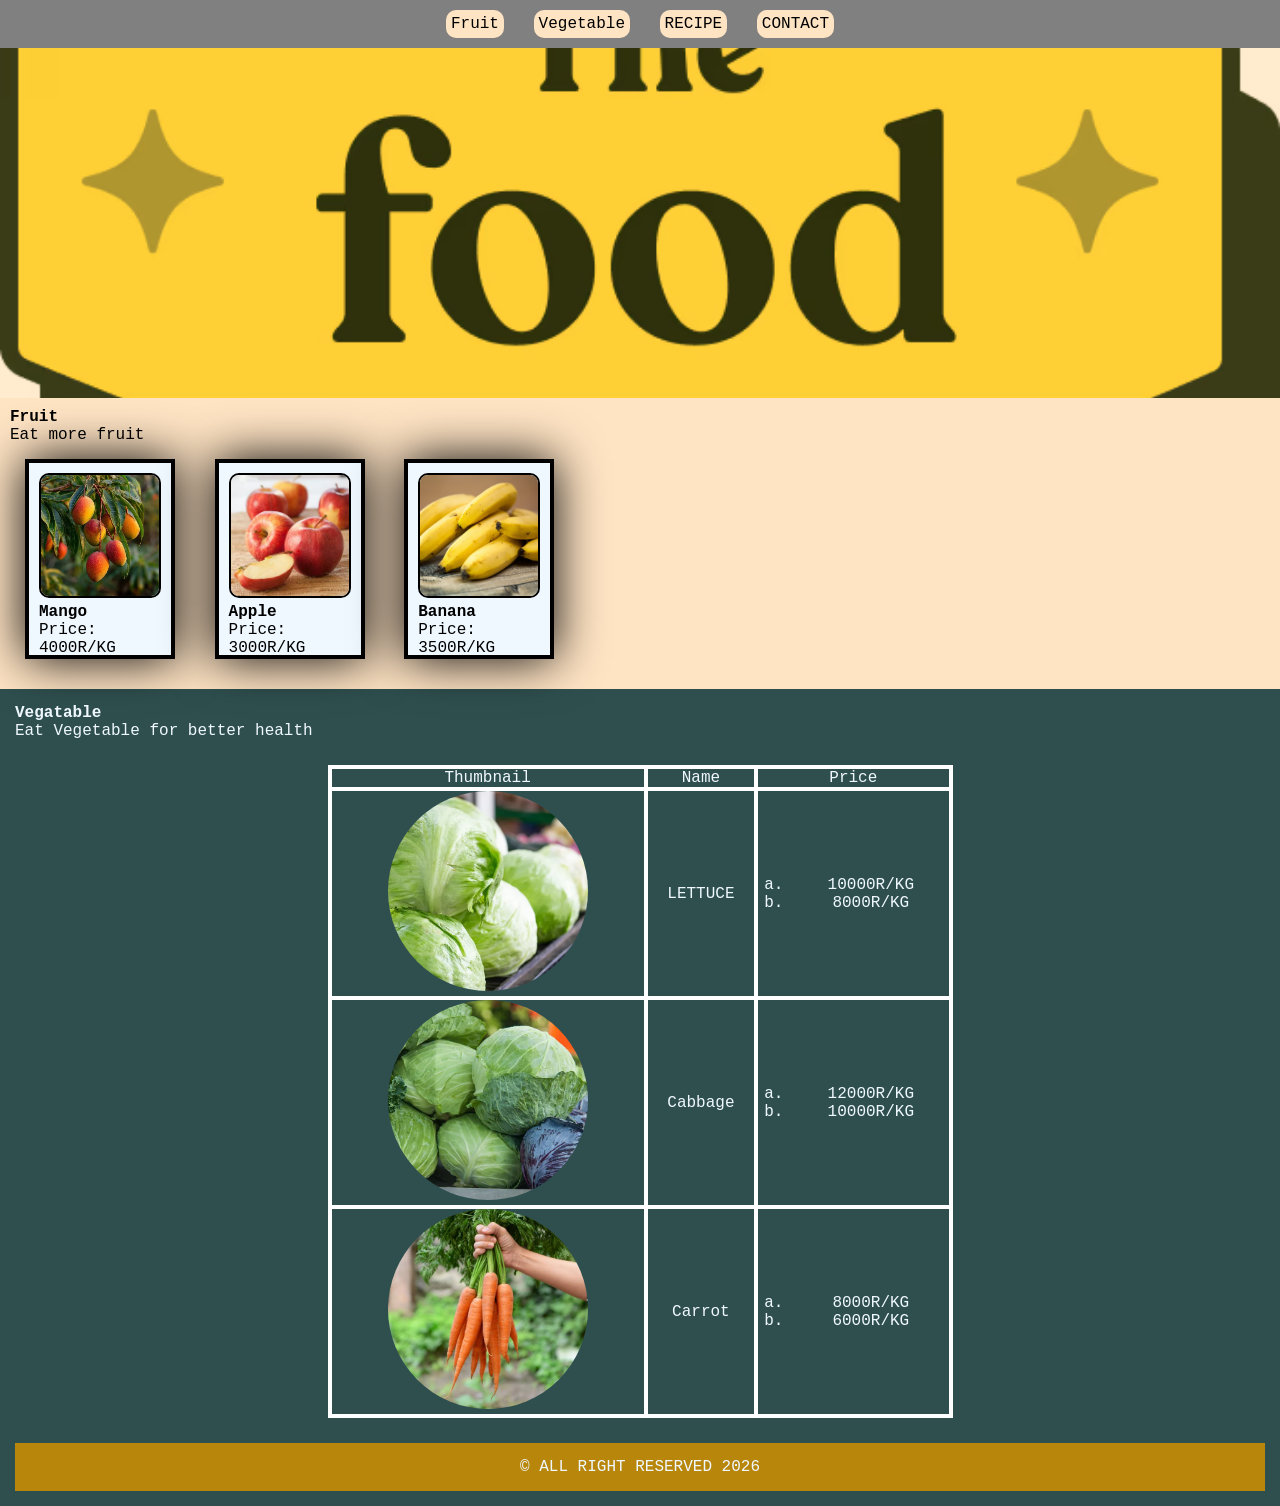
<file: index.html>
<!DOCTYPE html>
<html lang="en">

<head>
    <meta charset="UTF-8">
    <meta name="viewport" content="width=device-width, initial-scale=1.0">
    <title>Potato House</title>
    <link rel="stylesheet" href="style.css">
</head>

<body>

    <!-- Header -->
    <div class="header">
        <a href="#fruit-section">Fruit</a>
        <a href="#veg-section">Vegetable</a>
        <a href="recipes.html">RECIPE</a>
        <a href="contact.html">CONTACT</a>


    </div>
    <!-- Banner -->
    <div class="banner">

    </div>
    <!-- Fruit -->
    <div id="fruit-section">
        <h4 class="section-title">Fruit</h4>
        <p class="section-intro">Eat more fruit</p>

        <div class="fruit-card">
            <img src="images (5).jpg" alt="">
            <h4>Mango</h4>
            <p>Price: 4000R/KG</p>
        </div>
        <div class="fruit-card">
            <img src="Apples-184940975-770x533-1_jpg.webp" alt="">
            <h4>Apple</h4>
            <p>Price: 3000R/KG</p>
        </div>
        <div class="fruit-card">
            <img src="bananas-1354785_1920.avif" alt="">
            <h4>Banana</h4>
            <p>Price: 3500R/KG</p>
        </div>


    </div>
    <!-- Vegetable -->
    <div id="veg-section">
        <h4 class="section-title">Vegatable</h4>
        <p class="section-intro">Eat Vegetable for better health</p>
        <table>
            <tr>
                <td>Thumbnail</td>
                <td>Name</td>
                <td>Price</td>
            </tr>

            <tr>
                <td>
                    <img src="crisphead-lettuce-iceberg-1296x728-body.webp" alt="">
                </td>
                <td>LETTUCE</td>
                <td>
                    <ol>
                        <li>10000R/KG</li>
                        <li>8000R/KG</li>
                    </ol>
                </td>
            </tr>

            <tr>
                <td>
                    <img src="Benefits-Of-Cabbage-589153824-770x533-1_jpg.webp" alt="">
                </td>
                <td>Cabbage</td>
                <td>
                    <ol>
                        <li>12000R/KG</li>
                        <li>10000R/KG</li>
                    </ol>
                </td>
            </tr>

            <tr>
                <td>
                    <img src="images (9).jpg" alt="">
                </td>
                <td>Carrot</td>
                <td>
                    <ol>
                        <li>8000R/KG</li>
                        <li>6000R/KG</li>
                    </ol>
                </td>
            </tr>
        </table>
        <!-- Footer -->
        <div class="footer">
            <p>&copy; ALL RIGHT RESERVED 2026</p>
        </div>



</html>
</file>
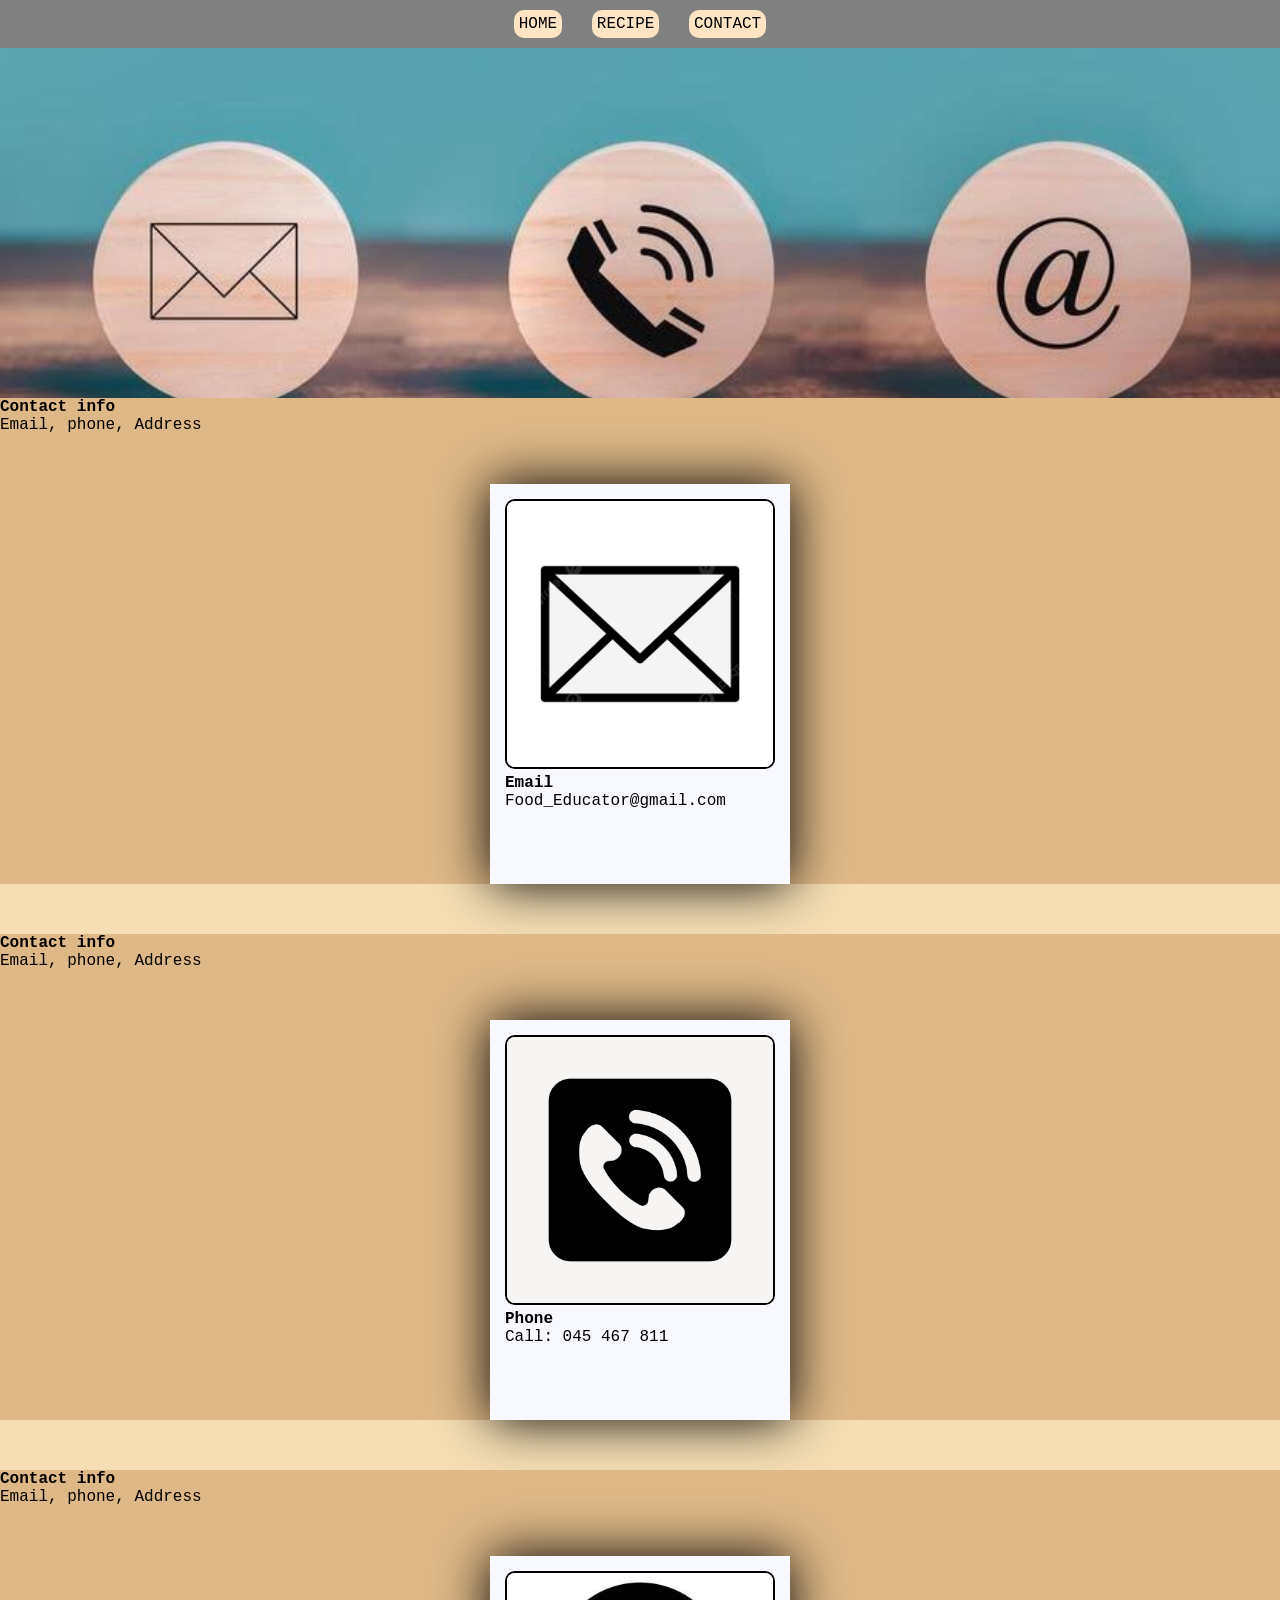
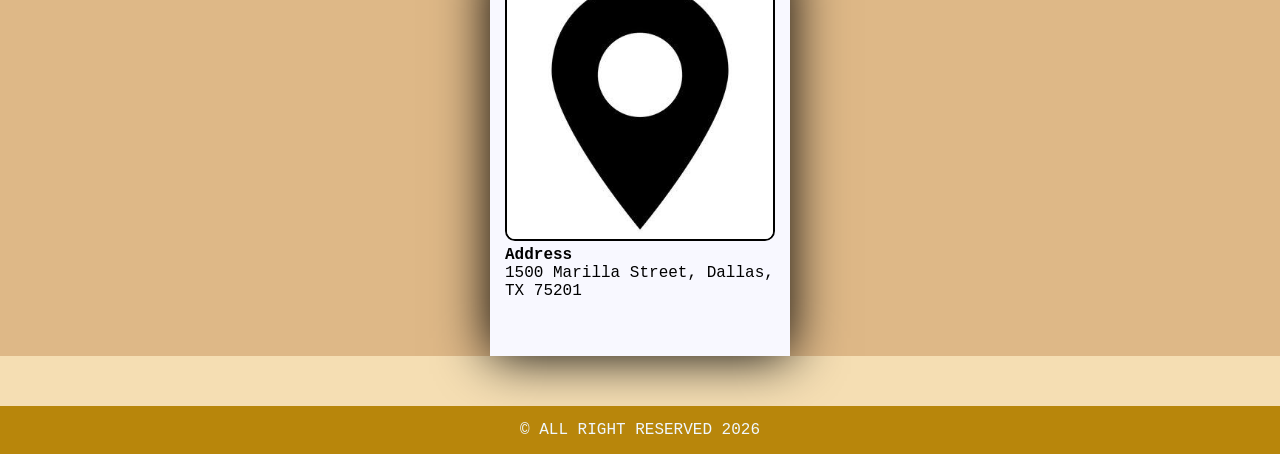
<file: contact.html>
<!DOCTYPE html>
<html lang="en">

<head>
    <meta charset="UTF-8">
    <meta name="viewport" content="width=device-width, initial-scale=1.0">
    <title>Potato House</title>
    <link rel="stylesheet" href="style.css">
</head>

<body>

    <!-- Header -->
    <div class="header">
        <a href="index.html">HOME</a>
        <a href="recipes.html">RECIPE</a>
        <a href="contact.html">CONTACT</a>


    </div>
    <!-- Banner -->
    <div class="banner3">

    </div>

    <!-- Contact -->
    <div id="contact-section">
        <h4 class="section-title">Contact info</h4>
        <p class="section-info">Email, phone, Address</p>

        <div class="contact-card">
            <img src="pngtree-email-vector-icon-png-image_4279324.jpg" alt="">
            <h4>Email</h4>
            <p>Food_Educator@gmail.com</p>
        </div>
    </div>

    <div id="contact-section">
        <h4 class="section-title">Contact info</h4>
        <p class="section-info">Email, phone, Address</p>

        <div class="contact-card">
            <img src="cHJpdmF0ZS9sci9pbWFnZXMvd2Vic2l0ZS8yMDI0LTExL3YxMTgxLXR1LWVsZW1lbnQtNDY1LXgtbTN3dGhjeXMuanBn.jpg"
                alt="">
            <h4>Phone</h4>
            <p>Call: 045 467 811</p>
        </div>
    </div>

    <div id="contact-section">
        <h4 class="section-title">Contact info</h4>
        <p class="section-info">Email, phone, Address</p>

        <div class="contact-card">
            <img src="images (8).jpg    " alt="">
            <h4>Address</h4>
            <p>1500 Marilla Street, Dallas, TX 75201</p>
        </div>
    </div>


    <!-- Footer -->
    <div class="footer">
        <p>&copy; ALL RIGHT RESERVED 2026</p>
    </div>



</html>
</file>
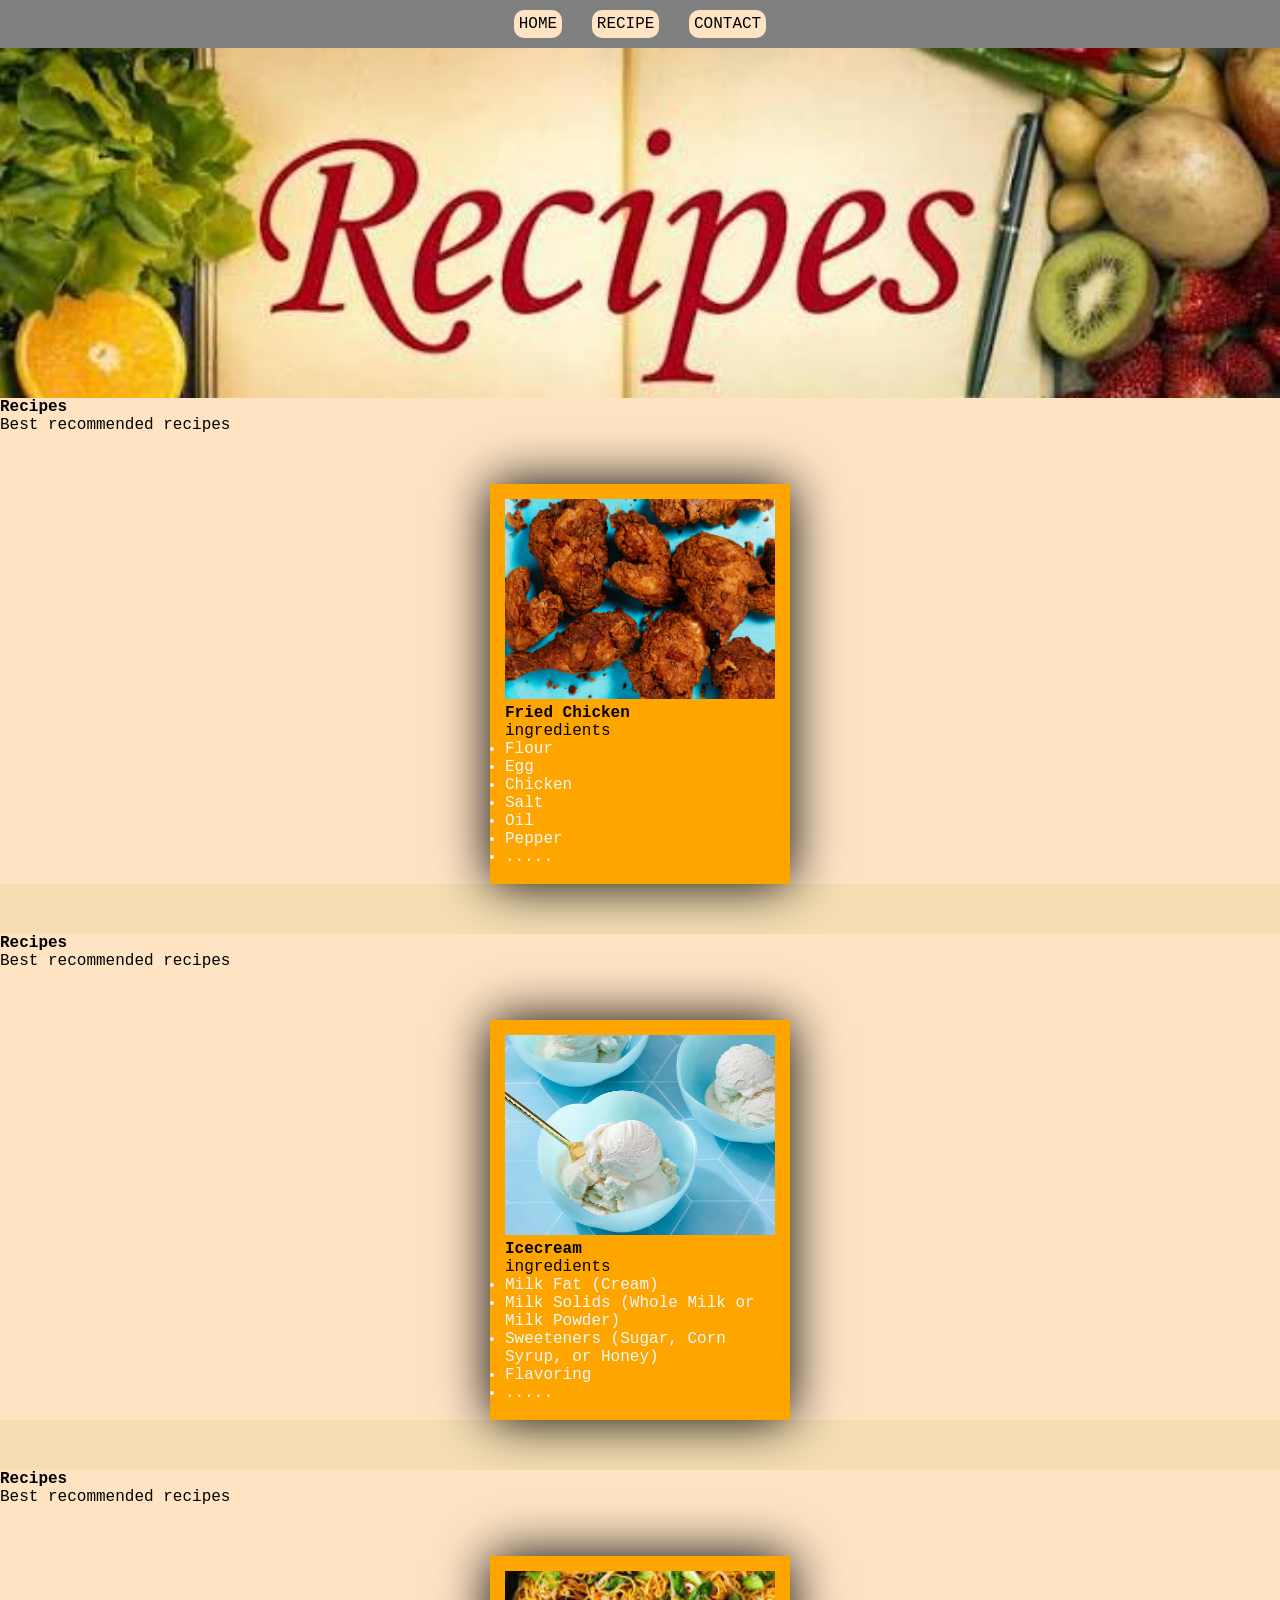
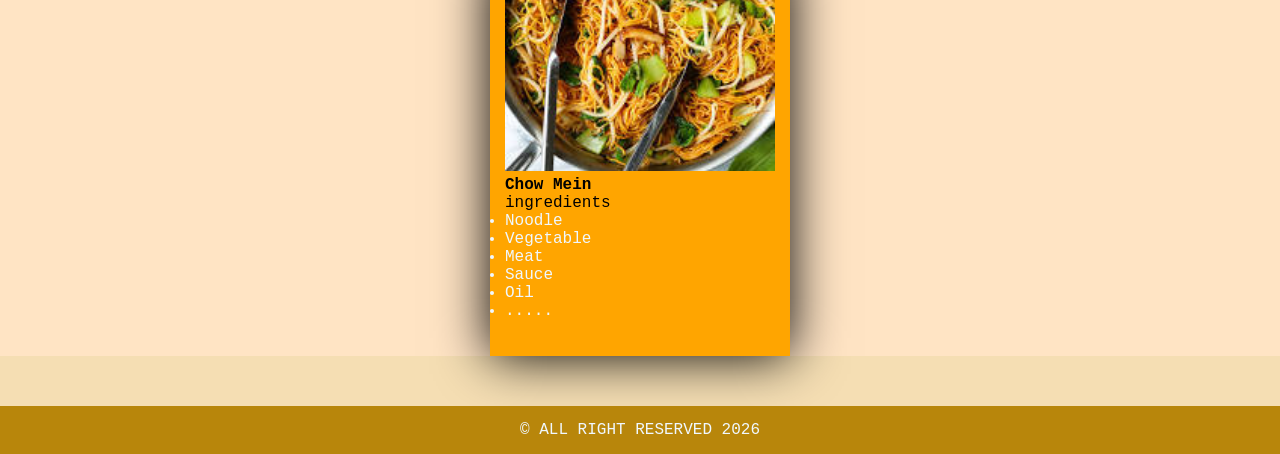
<file: recipes.html>
<!DOCTYPE html>
<html lang="en">

<head>
    <meta charset="UTF-8">
    <meta name="viewport" content="width=device-width, initial-scale=1.0">
    <title>Potato House</title>
    <link rel="stylesheet" href="style.css">
</head>

<body>

    <!-- Header -->
    <div class="header">
        <a href="index.html">HOME</a>
        <a href="recipes.html">RECIPE</a>
        <a href="contact.html">CONTACT</a>


    </div>
    <!-- Banner -->
    <div class="banner2">
    </div>

    <!-- Recipes -->
    <div id="recipe-section">
        <h4 class="section-title">Recipes</h4>
        <p class="section-info">Best recommended recipes</p>

        <div class="recipe-card">
            <img src="20260714_BA_01_Skillet20Chicken_135_FINAL_Horizontal_01.webp" alt="">
            <h4>Fried Chicken</h4>
            <p>ingredients</p>
            <ul>
                <li>Flour</li>
                <li>Egg</li>
                <li>Chicken</li>
                <li>Salt</li>
                <li>Oil</li>
                <li>Pepper</li>
                <li>.....</li>
            </ul>
        </div>


    </div>

    <div id="recipe-section">
        <h4 class="section-title">Recipes</h4>
        <p class="section-info">Best recommended recipes</p>

        <div class="recipe-card">
            <img src="download (3).jpg" alt="">
            <h4>Icecream</h4>
            <p>ingredients</p>
            <ul>
                <li>Milk Fat (Cream)</li>
                <li>Milk Solids (Whole Milk or Milk Powder)</li>
                <li>Sweeteners (Sugar, Corn Syrup, or Honey)</li>
                <li>Flavoring</li>
                <li>.....</li>
            </ul>
        </div>


    </div>

    <div id="recipe-section">
        <h4 class="section-title">Recipes</h4>
        <p class="section-info">Best recommended recipes</p>

        <div class="recipe-card">
            <img src="download (4).jpg" alt="">
            <h4>Chow Mein</h4>
            <p>ingredients</p>
            <ul>
                <li>Noodle</li>
                <li>Vegetable</li>
                <li>Meat</li>
                <li>Sauce</li>
                <li>Oil</li>
                <li>.....</li>
            </ul>
        </div>


    </div>
    <!-- Footer -->
    <div class="footer">
        <p>&copy; ALL RIGHT RESERVED 2026</p>
    </div>



</html>
</file>
<file: style.css>
* {
    Padding: 0;
    margin: 0;
    box-sizing: border-box;
    font-family: 'Courier New', Courier, monospace;
}

html {
    scroll-behavior: smooth;
}

body {
    background-color: wheat;
    color: aliceblue;
}

.header {
    padding: 15px;
    background-color: gray;
    text-align: center;

}

.header a {
    padding: 5px;
    background-color: bisque;
    color: black;
    text-decoration: none;
    border-radius: 10px;
    margin: 10px;
}

.header a:hover {
    background-color: whitesmoke;
}

.banner {
    padding: 15px;
    background-color: blanchedalmond;
    height: 350px;
    background-image: url("3BvjnRyP3sSLxSIYSCOE6yg7BY.avif");
    background-size: cover;
    background-position: center;
}

.banner2 {
    padding: 15px;
    background-color: blanchedalmond;
    height: 350px;
    background-image: url("images\ \(6\).jpg");
    background-size: cover;
    background-position: center;
}

.banner3 {
    padding: 15px;
    background-color: blanchedalmond;
    height: 350px;
    background-image: url("images\ \(7\).jpg");
    background-size: cover;
    background-position: center;
}

#fruit-section {
    padding: 10px;
    background-color: bisque;
}

.section-title {
    color: black;
}

.section-intro {
    color: black;
}

.fruit-card {
    padding: 10px;
    background-color: aliceblue;
    width: 150px;
    height: 200px;
    border: 4px solid black;


    display: inline-block;
    overflow: hidden;
    margin: 15px;
    box-shadow: 0px 0px 50px black;
    transition: all 1s;

}

.fruit-card img {
    width: 100%;
    height: 125px;
    object-fit: cover;
    border-radius: 10px;
    border: 2px solid black;
}

.fruit-card h4 {
    color: black;
}

.fruit-card p {
    color: black;
}

.fruit-card:hover {
    background-color: beige;
    box-shadow: 10px 10px 20px black;
    transform: scale(1.2);
}

table {
    border-collapse: collapse;
    width: 50%;
    text-align: center;
    margin: 25px auto;

}

td {
    border: 4px solid white;
}

table img {
    width: 200px;
    height: 200px;
    object-fit: cover;
    border-radius: 50%;
}

table ol {
    margin-left: 35px;
    list-style-type: lower-alpha;
}

#veg-section h4 {
    color: aliceblue;
}

#veg-section p {
    color: aliceblue;
}

#veg-section {
    padding: 15px;
    background-color: darkslategray;
}

.footer {
    padding: 15px;
    background-color: darkgoldenrod;
    text-align: center;
}

.recipe-card {
    padding: 15px;
    background-color: orange;
    width: 300px;
    height: 400px;

    margin: 50px auto;
    box-shadow: 0px 0px 50px black;
    transition: all 1s;
}

#recipe-section {
    background-color: bisque;
}

#recipe-section h4 {
    color: black;
}

#recipe-section p {
    color: black;
}

.recipe-card img {
    width: 100%;
    height: 200px;
    object-fit: cover;
}

.recipe-card:hover {
    background-color: brown;
    box-shadow: 10px 10px 20px black;
    transform: scale(1.2);
}

.contact-section {
    background-color: burlywood;
}


#contact-section {
    background-color: burlywood;
}

#contact-section h4 {
    color: black;
}

#contact-section p {
    color: black;
}

.contact-card {
    padding: 15px;
    background-color: ghostwhite;
    width: 300px;
    height: 400px;

    margin: 50px auto;
    box-shadow: 0px 0px 50px black;
    transition: all 1s;
}

.contact-card img {
    width: 100%;
    height: 100;
    object-fit: cover;
    border-radius: 10px;
    border: 2px solid black;
}

.contact-card:hover {
    background-color: cornsilk;
    box-shadow: 10px 10px 20px black;
    transform: scale(1.2);
}

.contact-card h4 {
    color: #000;
}

.contact-card p {
    color: #000;
}
</file>
